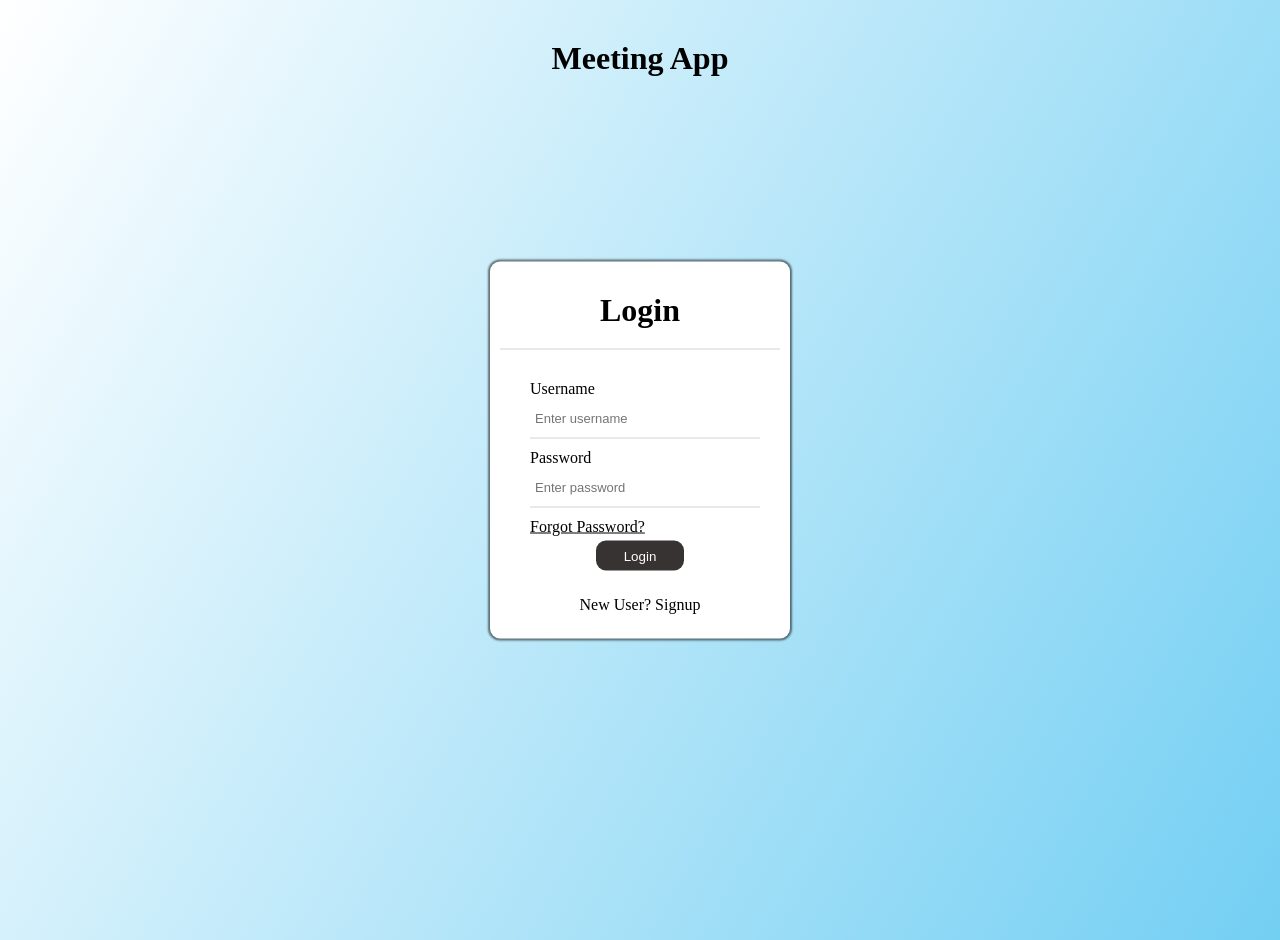
<file: index.html>
<!DOCTYPE html>
<html lang="en">
  <head>
    <meta charset="UTF-8" />
    <meta http-equiv="X-UA-Compatible" content="IE=edge" />
    <meta name="viewport" content="width=device-width, initial-scale=1.0" />
    <link rel="stylesheet" href="public/css/app.css" />
    <!-- <script src="/js/login-valid.js"></script> -->

    <title>Login</title>
    <style>
      .btn {
        margin-left: 30%;
      }
    </style>
  </head>

  <body>
    <h1 class="titleMeeting">Meeting App</h1>
    <div class="center">
      <h1>Login</h1>
      <form
        action="public/calender.html"
        method="GET"
        enctype="multipart/form-data"
      >
        <div class="txt-field">
          <label>Username</label>
          <input type="text" required placeholder="Enter username" id="uname" />
          <label>Password</label>
          <input
            type="password"
            required
            placeholder="Enter password"
            id="passwd"
          />
          <a href="#" id="forgot">Forgot Password?</a>
        </div>
        <div></div>
        <input class="btn" type="submit" value="Login" />

        <div class="signup-link">
          <a href="public/Signup.html">New User? Signup</a>
        </div>
      </form>
    </div>
  </body>
</html>
</file>
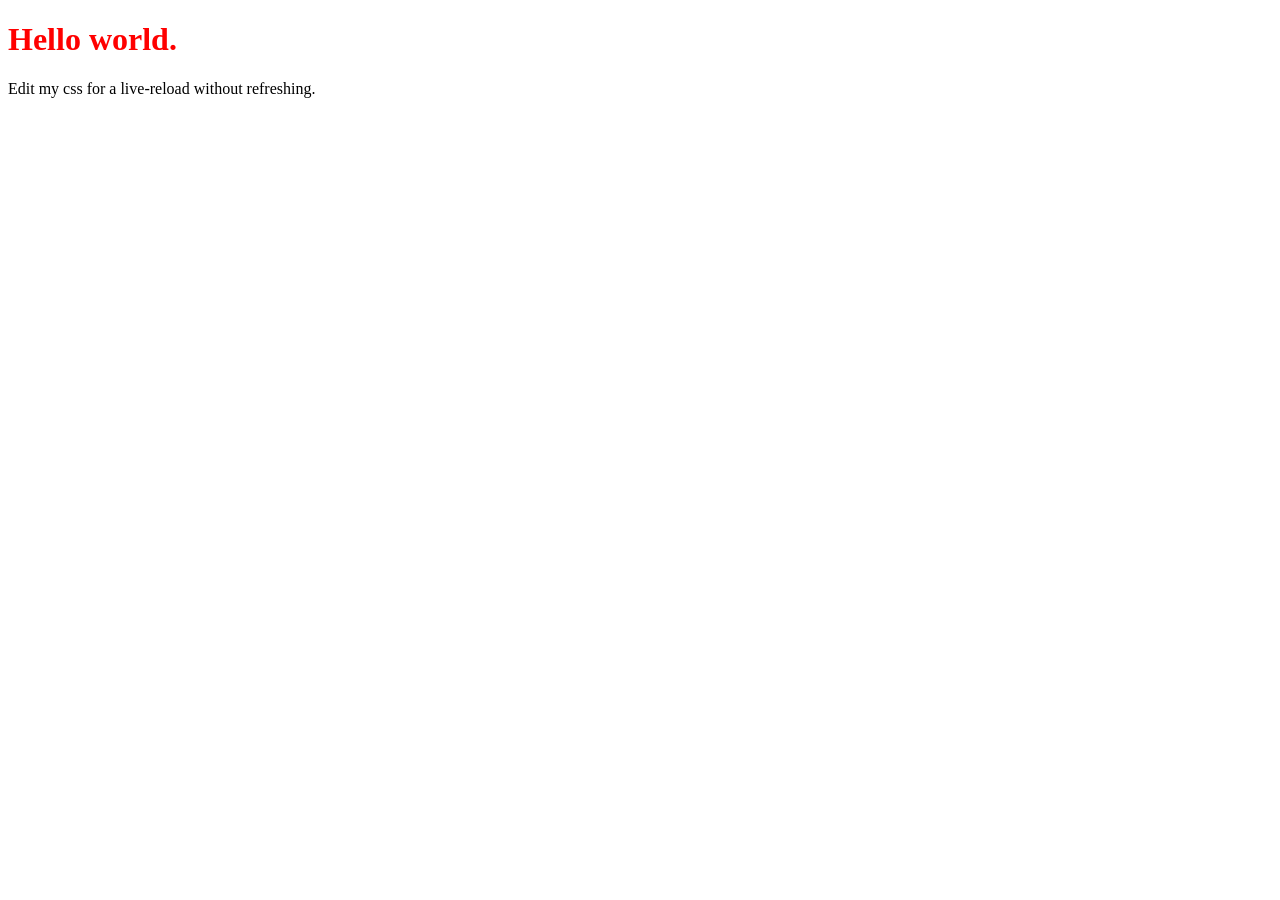
<file: node_modules/live-server/test/data/index.html>
<!DOCTYPE html>
<html lang="en">
<head>
	<meta charset="UTF-8">
	<title>Live-server Test Page</title>
	<link rel="stylesheet" href="style.css" />
</head>
<body>
	<h1>Hello world.</h1>
	<p>Edit my css for a live-reload without refreshing.</p>
</body>
</html>
</file>
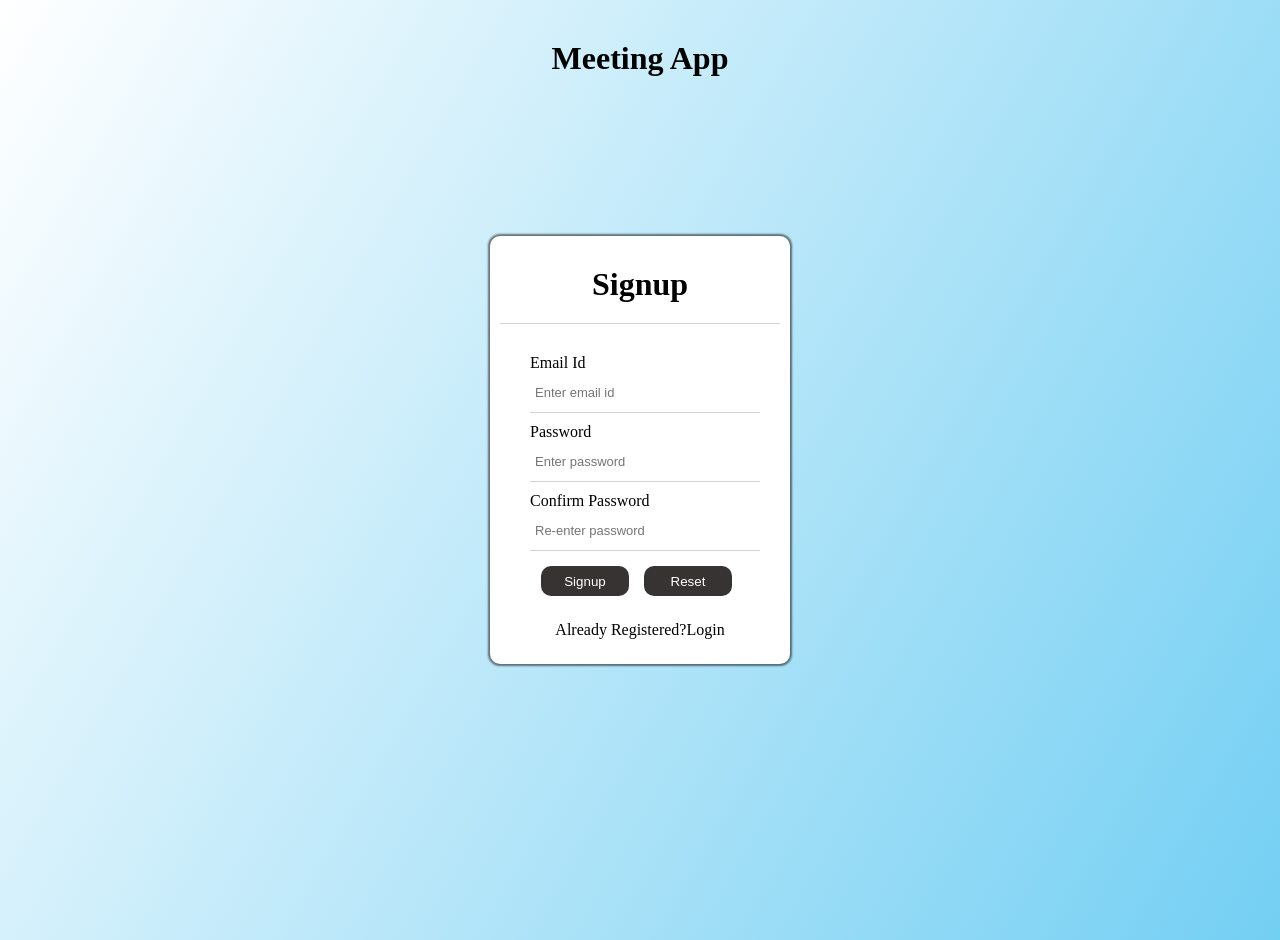
<file: public/Signup.html>
<!DOCTYPE html>
<html lang="en">
  <head>
    <meta charset="UTF-8" />
    <meta http-equiv="X-UA-Compatible" content="IE=edge" />
    <meta name="viewport" content="width=device-width, initial-scale=1.0" />
    <link rel="stylesheet" href="css/app.css" />
    <title>Signup</title>
    <style>
      .btn {
        margin-left: 5%;
      }
    </style>
  </head>

  <body>
    <h1 class="titleMeeting">Meeting App</h1>
    <div class="center">
      <h1>Signup</h1>
      <form method="post" action="#">
        <div class="txt-field">
          <label>Email Id</label>
          <input type="text" required placeholder="Enter email id" />
          <label>Password</label>
          <input type="password" required placeholder="Enter password" />
          <label>Confirm Password</label>
          <input type="password" required placeholder="Re-enter password" />
        </div>
        <div>
          <input class="btn" type="submit" value="Signup" />
          <input class="btn" type="reset" value="Reset" />
        </div>

        <div class="signup-link">
          <a href="../index.html">Already Registered?Login</a>
        </div>
      </form>
    </div>
  </body>
</html>
</file>
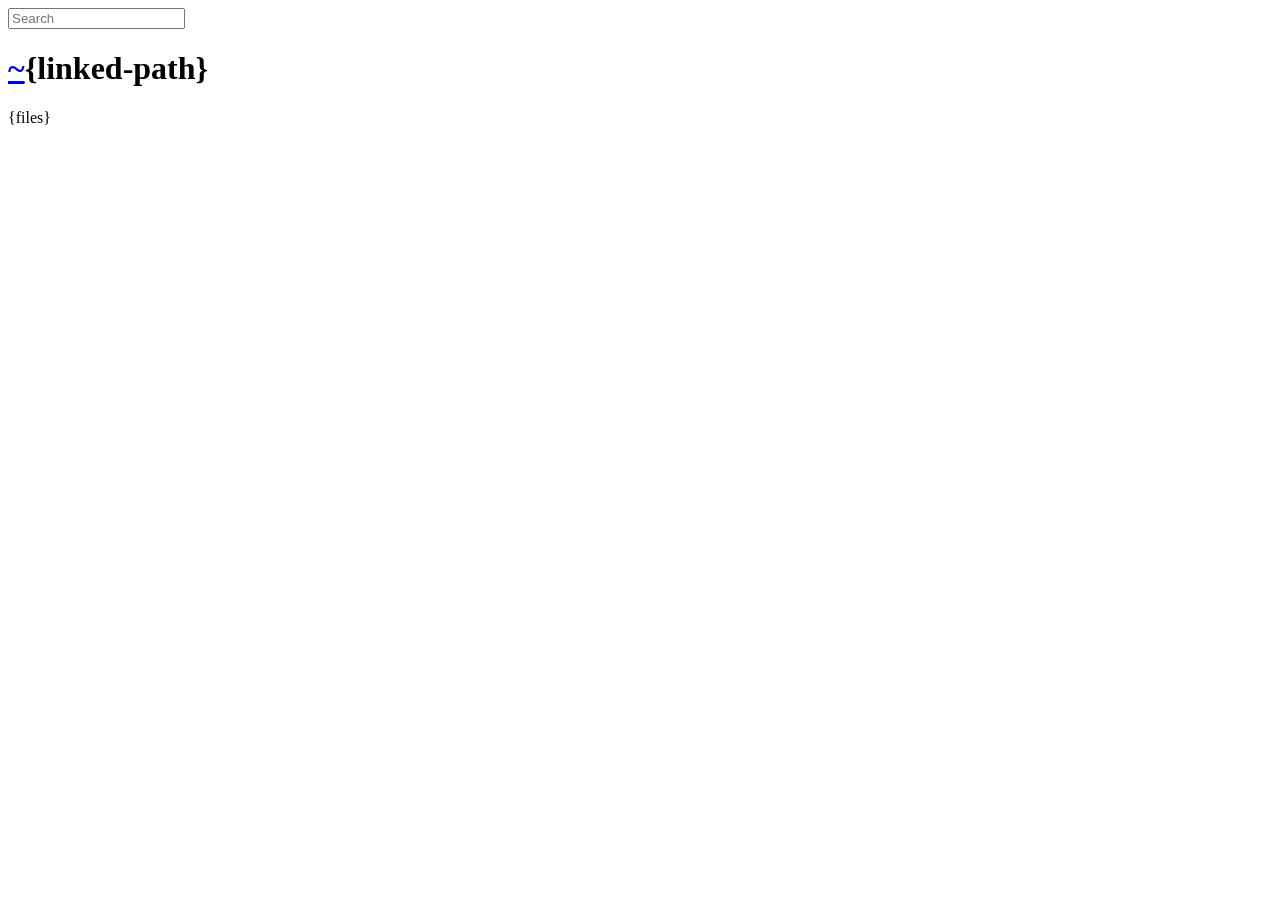
<file: node_modules/serve-index/public/directory.html>
<!DOCTYPE html>
<html>
  <head>
    <meta charset='utf-8'> 
    <meta name="viewport" content="width=device-width, initial-scale=1.0, maximum-scale=1.0, user-scalable=no" />
    <title>listing directory {directory}</title>
    <style>{style}</style>
    <script>
      function $(id){
        var el = 'string' == typeof id
          ? document.getElementById(id)
          : id;

        el.on = function(event, fn){
          if ('content loaded' == event) {
            event = window.attachEvent ? "load" : "DOMContentLoaded";
          }
          el.addEventListener
            ? el.addEventListener(event, fn, false)
            : el.attachEvent("on" + event, fn);
        };

        el.all = function(selector){
          return $(el.querySelectorAll(selector));
        };

        el.each = function(fn){
          for (var i = 0, len = el.length; i < len; ++i) {
            fn($(el[i]), i);
          }
        };

        el.getClasses = function(){
          return this.getAttribute('class').split(/\s+/);
        };

        el.addClass = function(name){
          var classes = this.getAttribute('class');
          el.setAttribute('class', classes
            ? classes + ' ' + name
            : name);
        };

        el.removeClass = function(name){
          var classes = this.getClasses().filter(function(curr){
            return curr != name;
          });
          this.setAttribute('class', classes.join(' '));
        };

        return el;
      }

      function search() {
        var str = $('search').value.toLowerCase();
        var links = $('files').all('a');

        links.each(function(link){
          var text = link.textContent.toLowerCase();

          if ('..' == text) return;
          if (str.length && ~text.indexOf(str)) {
            link.addClass('highlight');
          } else {
            link.removeClass('highlight');
          }
        });
      }

      $(window).on('content loaded', function(){
        $('search').on('keyup', search);
      });
    </script>
  </head>
  <body class="directory">
    <input id="search" type="text" placeholder="Search" autocomplete="off" />
    <div id="wrapper">
      <h1><a href="/">~</a>{linked-path}</h1>
      {files}
    </div>
  </body>
</html>
</file>
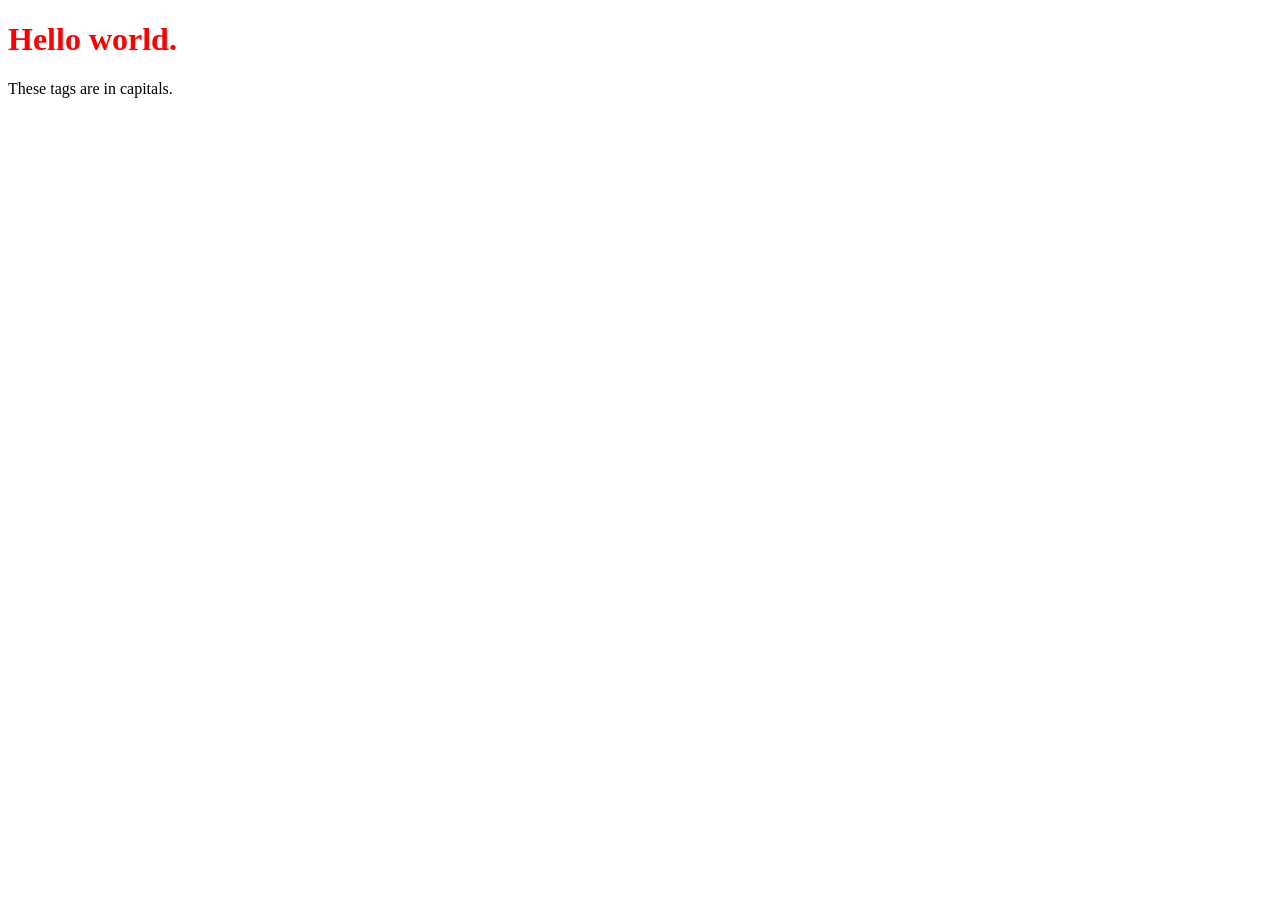
<file: node_modules/live-server/test/data/index-caps.htm>
<!DOCTYPE HTML PUBLIC "-//W3C//DTD HTML 4.01//EN"
            "http://www.w3.org/TR/html4/strict.dtd">
<HTML lang="en">
<HEAD>
  <META http-equiv="Content-Type" content="text/html; charset=utf-8" >
	<TITLE>Live-server Test Page</TITLE>
	<LINK rel="stylesheet" href="style.css" >
</HEAD>
<BODY>
	<H1>Hello world.</H1>
	<P>These tags are in capitals.</P>
</BODY>
</HTML>
</file>
<file: public/css/app.css>
body {
  margin: 0;
  padding: 0;
  font-family: "Times New Roman", Times, serif;
  background: linear-gradient(120deg, white, rgb(115, 207, 243));
  height: 100vh;
  overflow: auto;
}
.titleMeeting {
  text-align: center;
  margin-top: 40px;
}
.center {
  position: absolute;
  top: 50%;
  left: 50%;
  transform: translate(-50%, -50%);
  width: 300px;
  height: auto;
  background: white;
  border-radius: 10px;
  box-shadow: 0 0 2px 2px rgba(0, 0, 0, 0.52);
}
.center h1 {
  text-align: center;
  padding: 20px;
  border-bottom: 1px solid lightgray;
  margin: 10px;
  color: black;
}
.center form {
  padding: 0 40px;
  box-sizing: border-box;
}
form .txt-field {
  position: relative;
  margin: 30px 0;
}
.txt-field input {
  width: 100%;
  padding: 0 5px;
  height: 40px;
  font-size: 16px;
  border-bottom: 1px solid lightgray;
  background: none;
  border-top: none;
  border-left: none;
  border-right: none;
  outline: none;
  margin-bottom: 10px;
}
.txt-field input:hover {
  border-bottom: 2px solid black;
  transition: 0.2s;
}
::placeholder {
  font-size: 13px;
}

#forgot {
  color: black;
}

.txt-field label {
  color: black;
}
.txt-field label:hover {
  color: lightgray;
}
input[type="submit"],
input[type="reset"] {
  width: 40%;
  height: 30px;
  transform: translatey(-25px);
  border-radius: 10px;
  border: none;
  background-color: rgb(56, 51, 51);
  color: white;
  cursor: pointer;
}

input[type="submit"]:hover {
  border: 0.1px solid black;
  transition: 0.3s;
}
input[type="reset"]:hover {
  border: 0.1px solid black;
  transition: 0.3s;
}
input[type="submit"]:active {
  color: black;
}
input[type="reset"]:active {
  color: black;
}
.signup-link {
  margin-bottom: 25px;
  text-align: center;
  font-size: 16px;
}
.signup-link a {
  color: black;
  text-decoration: none;
}
.signup-link a:hover {
  color: lightgray;
}
</file>
<file: node_modules/live-server/test/data/style.css>
h1 { color: red; }
</file>
